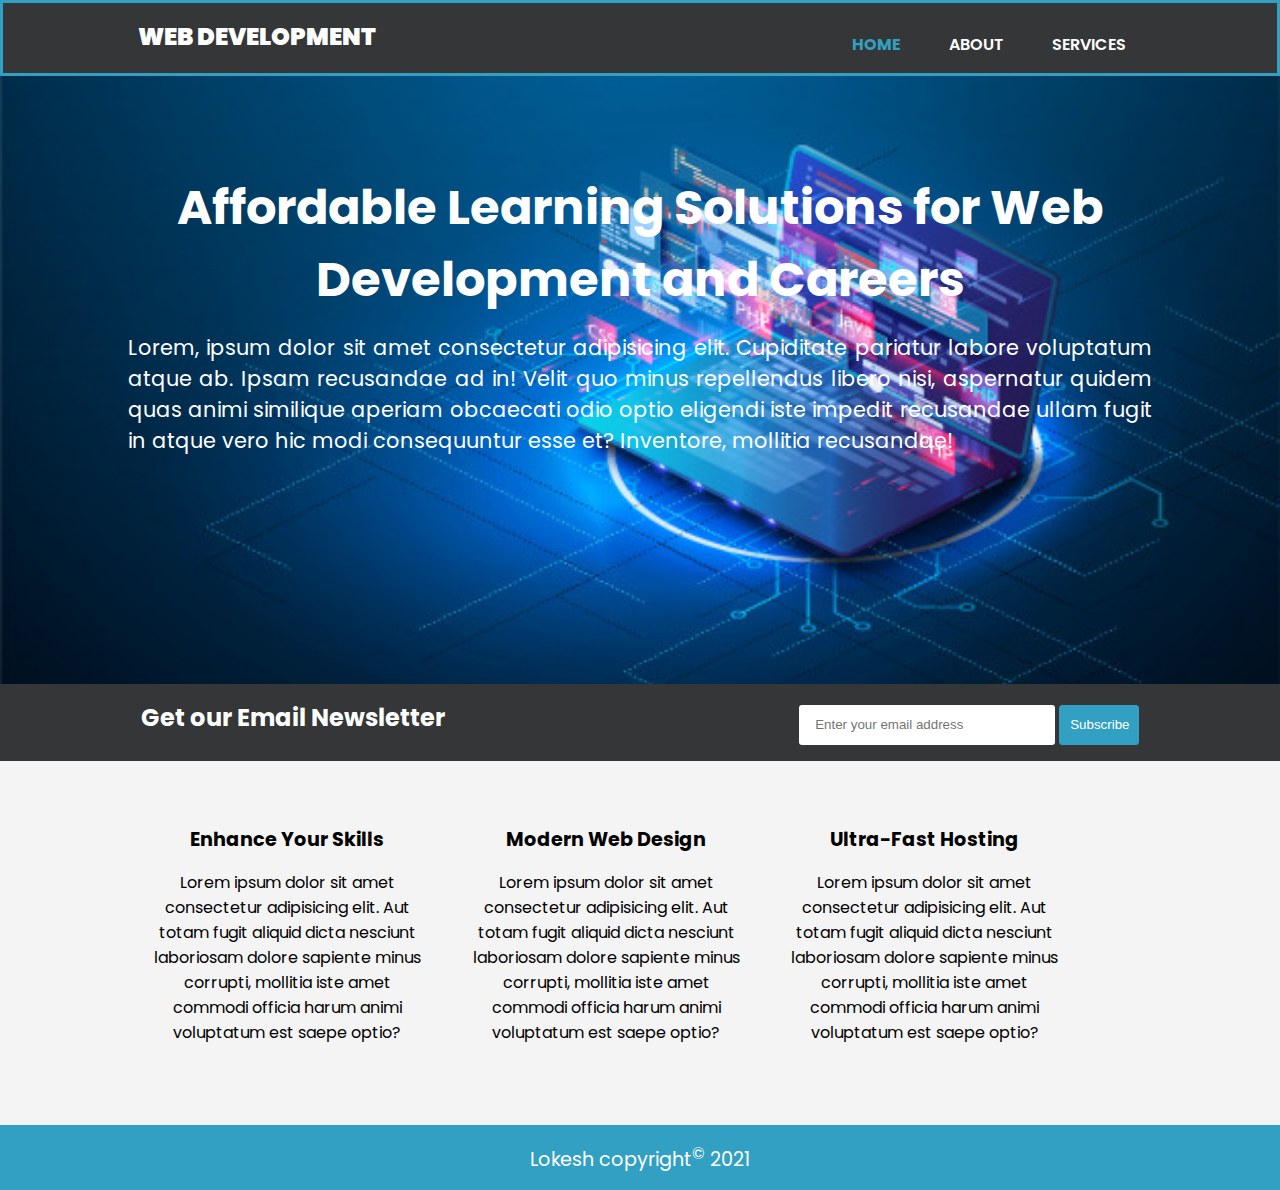
<file: index.html>
<!DOCTYPE html>
<html lang="en">
  <head>
    <meta charset="UTF-8" />
    <meta http-equiv="X-UA-Compatible" content="IE=edge" />
    <meta name="viewport" content="width=device-width, initial-scale=1.0" />
    <title>Subscribe - Email Newsletter</title>
    <link rel="stylesheet" href="./styles/styles.css" type="text/css" />
    <link
      rel="stylesheet"
      href="https://cdnjs.cloudflare.com/ajax/libs/font-awesome/5.15.3/css/all.min.css"
      integrity="sha512-iBBXm8fW90+nuLcSKlbmrPcLa0OT92xO1BIsZ+ywDWZCvqsWgccV3gFoRBv0z+8dLJgyAHIhR35VZc2oM/gI1w=="
      crossorigin="anonymous"
      referrerpolicy="no-referrer"
    />
  </head>
  <body>
    <nav>
      <div class="container">
        <div class="branding">
          <a href="#"
            ><i class="fas fa-rocket"></i><span>Web Development</span></a
          >
        </div>
        <ul>
          <li><a href="#" class="active">Home</a></li>
          <li><a href="./about.html">About</a></li>
          <li><a href="./services.html">Services</a></li>
        </ul>
      </div>
    </nav>
    <header>
      <div class="container">
        <h1>Affordable Learning Solutions for Web Development and Careers</h1>
        <p>
          Lorem, ipsum dolor sit amet consectetur adipisicing elit. Cupiditate
          pariatur labore voluptatum atque ab. Ipsam recusandae ad in! Velit quo
          minus repellendus libero nisi, aspernatur quidem quas animi similique
          aperiam obcaecati odio optio eligendi iste impedit recusandae ullam
          fugit in atque vero hic modi consequuntur esse et? Inventore, mollitia
          recusandae!
        </p>
      </div>
    </header>
    <section class="newsletter">
      <div class="container">
        <h2>Get our Email Newsletter</h2>
        <form action="#">
          <input
            type="email"
            name="email"
            id="email"
            placeholder="Enter your email address"
          />
          <button type="submit" class="btn">Subscribe</button>
        </form>
      </div>
    </section>
    <section class="cards">
      <div class="container">
        <div class="card">
          <i class="fa fa-signal fa-5x"></i>
          <h3>Enhance Your Skills</h3>
          <p>
            Lorem ipsum dolor sit amet consectetur adipisicing elit. Aut totam
            fugit aliquid dicta nesciunt laboriosam dolore sapiente minus
            corrupti, mollitia iste amet commodi officia harum animi voluptatum
            est saepe optio?
          </p>
        </div>
        <div class="card">
          <i class="far fa-image fa-5x"></i>
          <h3>Modern Web Design</h3>
          <p>
            Lorem ipsum dolor sit amet consectetur adipisicing elit. Aut totam
            fugit aliquid dicta nesciunt laboriosam dolore sapiente minus
            corrupti, mollitia iste amet commodi officia harum animi voluptatum
            est saepe optio?
          </p>
        </div>
        <div class="card">
          <i class="fas fa-cube fa-5x"></i>
          <h3>Ultra-Fast Hosting</h3>
          <p>
            Lorem ipsum dolor sit amet consectetur adipisicing elit. Aut totam
            fugit aliquid dicta nesciunt laboriosam dolore sapiente minus
            corrupti, mollitia iste amet commodi officia harum animi voluptatum
            est saepe optio?
          </p>
        </div>
      </div>
    </section>
    <footer>
      <p>Lokesh copyright<sup>&copy;</sup> 2021</p>
    </footer>
  </body>
</html>
</file>
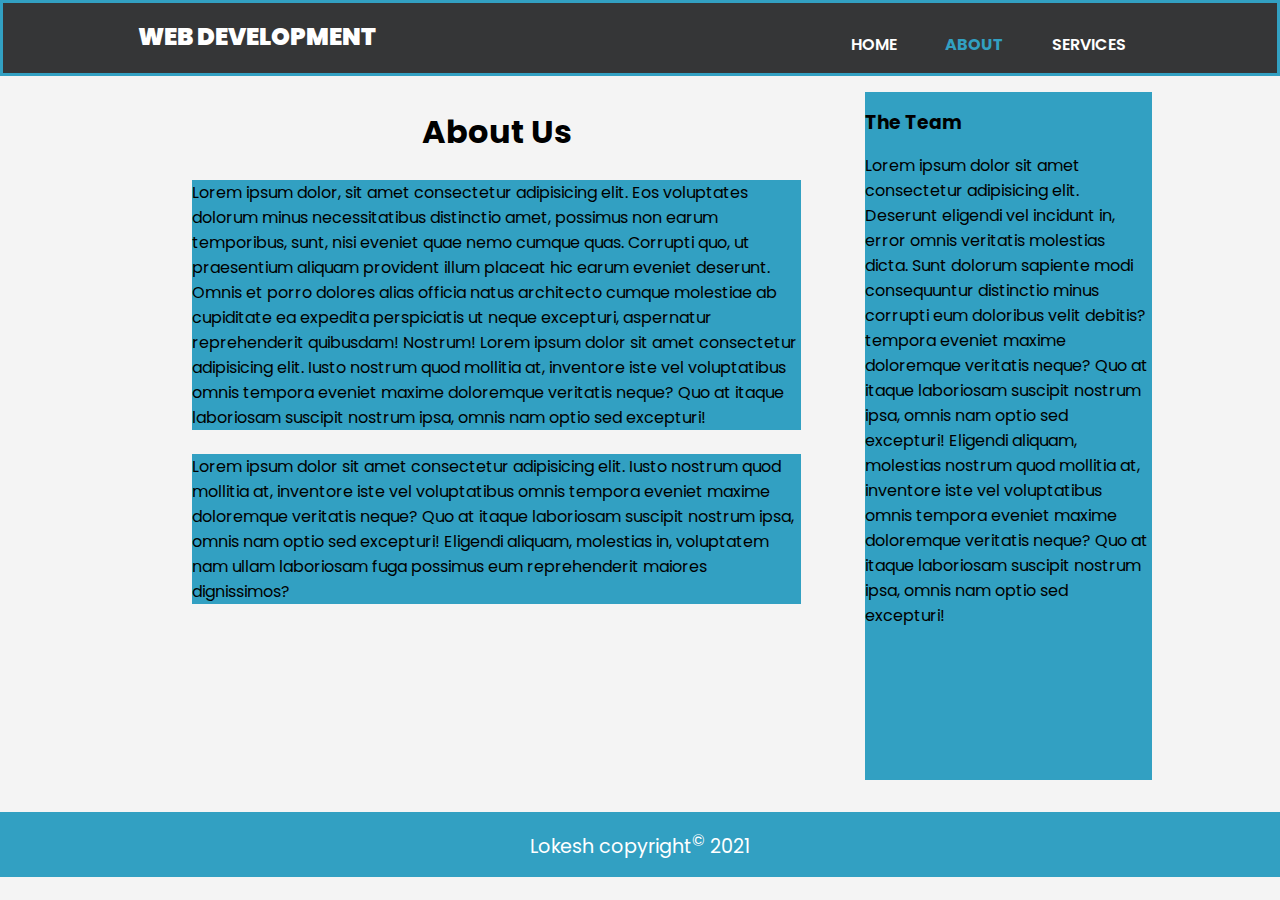
<file: about.html>
<!DOCTYPE html>
<html lang="en">
  <head>
    <meta charset="UTF-8" />
    <meta http-equiv="X-UA-Compatible" content="IE=edge" />
    <meta name="viewport" content="width=device-width, initial-scale=1.0" />
    <title>About - Email Newsletter</title>
    <link rel="stylesheet" href="./styles/styles.css" type="text/css" />
    <link
      rel="stylesheet"
      href="https://cdnjs.cloudflare.com/ajax/libs/font-awesome/5.15.3/css/all.min.css"
      integrity="sha512-iBBXm8fW90+nuLcSKlbmrPcLa0OT92xO1BIsZ+ywDWZCvqsWgccV3gFoRBv0z+8dLJgyAHIhR35VZc2oM/gI1w=="
      crossorigin="anonymous"
      referrerpolicy="no-referrer"
    />
  </head>
  <body>
    <nav>
      <div class="container">
        <div class="branding">
          <a href="#"
            ><i class="fas fa-rocket"></i><span>Web Development</span></a
          >
        </div>
        <ul>
          <li><a href="./index.html">Home</a></li>
          <li><a href="#" class="active">About</a></li>
          <li><a href="./services.html">Services</a></li>
        </ul>
      </div>
    </nav>
    <main>
      <div class="container">
        <article class="col">
          <h1>About Us</h1>
          <p>
            Lorem ipsum dolor, sit amet consectetur adipisicing elit. Eos
            voluptates dolorum minus necessitatibus distinctio amet, possimus
            non earum temporibus, sunt, nisi eveniet quae nemo cumque quas.
            Corrupti quo, ut praesentium aliquam provident illum placeat hic
            earum eveniet deserunt. Omnis et porro dolores alias officia natus
            architecto cumque molestiae ab cupiditate ea expedita perspiciatis
            ut neque excepturi, aspernatur reprehenderit quibusdam! Nostrum!
            Lorem ipsum dolor sit amet consectetur adipisicing elit. Iusto
            nostrum quod mollitia at, inventore iste vel voluptatibus omnis
            tempora eveniet maxime doloremque veritatis neque? Quo at itaque
            laboriosam suscipit nostrum ipsa, omnis nam optio sed excepturi!
          </p>

          <p>
            Lorem ipsum dolor sit amet consectetur adipisicing elit. Iusto
            nostrum quod mollitia at, inventore iste vel voluptatibus omnis
            tempora eveniet maxime doloremque veritatis neque? Quo at itaque
            laboriosam suscipit nostrum ipsa, omnis nam optio sed excepturi!
            Eligendi aliquam, molestias in, voluptatem nam ullam laboriosam fuga
            possimus eum reprehenderit maiores dignissimos?
          </p>
        </article>
        <aside>
          <div>
            <h3><i class="fa fa-users"></i> The Team</h3>
            <p>
              Lorem ipsum dolor sit amet consectetur adipisicing elit. Deserunt
              eligendi vel incidunt in, error omnis veritatis molestias dicta.
              Sunt dolorum sapiente modi consequuntur distinctio minus corrupti
              eum doloribus velit debitis?tempora eveniet maxime doloremque veritatis neque? Quo at itaque
              laboriosam suscipit nostrum ipsa, omnis nam optio sed excepturi!
              Eligendi aliquam, molestias nostrum quod mollitia at, inventore iste vel voluptatibus omnis
              tempora eveniet maxime doloremque veritatis neque? Quo at itaque
              laboriosam suscipit nostrum ipsa, omnis nam optio sed excepturi!
            </p>
          </div>
        </aside>
      </div>
    </main>
    <footer>
      <p>Lokesh copyright<sup>&copy;</sup> 2021</p>
    </footer>
  </body>
</html>
</file>
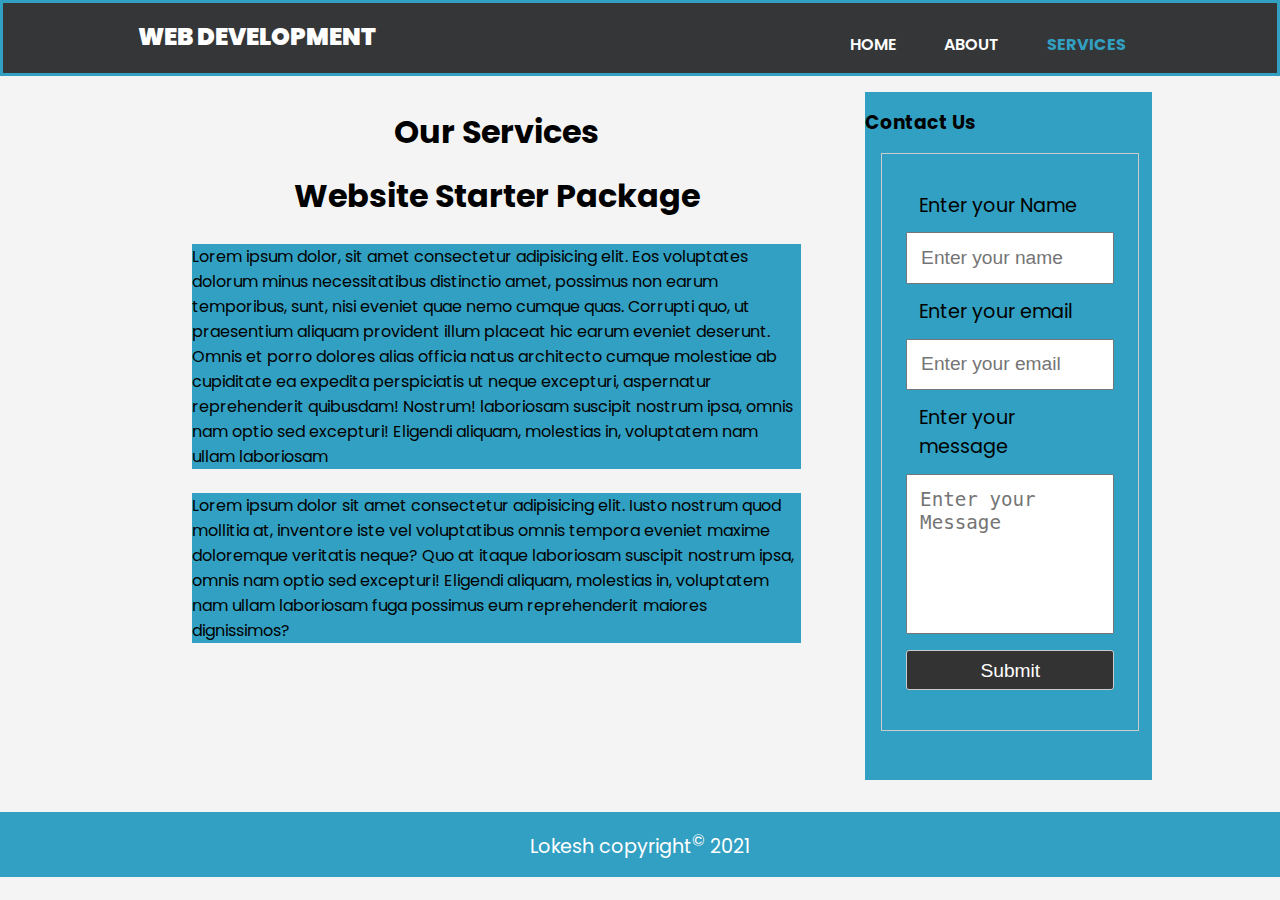
<file: services.html>
<!DOCTYPE html>
<html lang="en">
  <head>
    <meta charset="UTF-8" />
    <meta http-equiv="X-UA-Compatible" content="IE=edge" />
    <meta name="viewport" content="width=device-width, initial-scale=1.0" />
    <title>Services - Email Newsletter</title>
    <link rel="stylesheet" href="./styles/styles.css" type="text/css" />
    <link
      rel="stylesheet"
      href="https://cdnjs.cloudflare.com/ajax/libs/font-awesome/5.15.3/css/all.min.css"
      integrity="sha512-iBBXm8fW90+nuLcSKlbmrPcLa0OT92xO1BIsZ+ywDWZCvqsWgccV3gFoRBv0z+8dLJgyAHIhR35VZc2oM/gI1w=="
      crossorigin="anonymous"
      referrerpolicy="no-referrer"
    />
  </head>
  <body>
    <nav>
      <div class="container">
        <div class="branding">
          <a href="#"
            ><i class="fas fa-rocket"></i><span>Web Development</span></a
          >
        </div>
        <ul>
          <li><a href="./index.html">Home</a></li>
          <li><a href="./about.html" ">About</a></li>
          <li><a href="#" class="active">Services</a></li>
        </ul>
      </div>
    </nav>
    <main class = "services">
      <div class="container">
        <article class="col">
          <h1>Our Services</h1>
          <h1>Website Starter Package</h1>

          <p>
            Lorem ipsum dolor, sit amet consectetur adipisicing elit. Eos
            voluptates dolorum minus necessitatibus distinctio amet, possimus
            non earum temporibus, sunt, nisi eveniet quae nemo cumque quas.
            Corrupti quo, ut praesentium aliquam provident illum placeat hic
            earum eveniet deserunt. Omnis et porro dolores alias officia natus
            architecto cumque molestiae ab cupiditate ea expedita perspiciatis
            ut neque excepturi, aspernatur reprehenderit quibusdam! Nostrum!
            laboriosam suscipit nostrum ipsa, omnis nam optio sed excepturi!
            Eligendi aliquam, molestias in, voluptatem nam ullam laboriosam
          </p>

          <p>
            Lorem ipsum dolor sit amet consectetur adipisicing elit. Iusto
            nostrum quod mollitia at, inventore iste vel voluptatibus omnis
            tempora eveniet maxime doloremque veritatis neque? Quo at itaque
            laboriosam suscipit nostrum ipsa, omnis nam optio sed excepturi!
            Eligendi aliquam, molestias in, voluptatem nam ullam laboriosam fuga
            possimus eum reprehenderit maiores dignissimos?
          </p>
        </article>
        <aside>
          <div>
            <h3>Contact Us</h3>
            <form action="#" class="contact">
              <label for="name">Enter your Name</label>
              <input type="text" id="name" placeholder= "Enter your name">
              <label for="email">Enter your email</label>
              <input type="text" id="email" placeholder= "Enter your email">
              <label for="message">Enter your message</label>
              <textarea id="message" placeholder = "Enter your Message"></textarea>
              <button type="submit" class="btn">Submit</button>
            </form>
          </div>
        </aside>
      </div>
    </main>
    <footer>
      <p>Lokesh copyright<sup>&copy;</sup> 2021</p>
    </footer>
  </body>
</html>
</file>
<file: styles/styles.css>
@import url('https://fonts.googleapis.com/css2?family=Poppins:wght@400;500;600;700;800;900&display=swap');

*,
*::after,
*::before {
  margin: 0;
  padding: 0;
  box-sizing: border-box;
}

html {
  font-size: 16px;
}

body {
  font-family: 'Poppins', sans-serif;
  padding: 0;
  margin: 0;
  background-color: #f4f4f4;
}
.container {
  width: 80%;
  margin: auto;
  overflow: hidden;
}

a {
  color: #fff;
  text-decoration: none;
  font-size: 1rem;
}

li {
  list-style: none;
  font-size: 1rem;
  color: #fff;
}

.btn {
  height: 2.5rem;
  /* background: #ccc; */
  border: 1px solid #ccc;
  border-radius: 3px;
  width: 5rem;
  padding: 5px 10px;
  cursor: pointer;
  text-align: center;
}

/*selectors - tag, class,  */
/* Navbar Styling start */
nav {
  background-color: #353637;
  color: #fff;
  padding: 1rem 0;
  min-height: 4.5rem;
  border: 3px solid #32a0c2;
}
nav a {
  text-transform: uppercase;
}

nav li {
  float: left;
  display: inline;
  /* padding: 0 1.5rem 0 1.5rem; */
  padding: 0 1.5rem;
  font-weight: 600;
}

nav .branding {
  float: left;
}

nav .branding a {
  margin: 0;
  font-size: 1.5rem;
  font-weight: 900;
  margin-top: 0.8rem;
}

nav .branding a i {
  margin-right: 0.5rem;
  color: #32a0c2;
}

nav ul {
  float: right;
  margin-top: 0.8rem;
}

nav ul li a.active {
  color: #32a0c2;
  font-weight: 700;
}

nav ul li a:hover {
  color: #32a0c2;
  font-weight: 700;
}

/* Navbar Styling end */

/* Header Styling start */
header {
  margin: 0;
  min-height: 38rem;
  background: url('../demo.jpg') no-repeat center;
  background-size: cover;
  text-align: center;
  color: #fff;
}

header h1 {
  margin-top: 6rem;
  font-size: 3rem;
  margin-bottom: 1rem;
}

header p {
  font-size: 1.3rem;
  line-height: 1.5;
  text-align: justify;
}

/* Header Styling end */

/* newsletter Styling start */
.newsletter {
  padding: 1rem;
  color: #fff;
  background: #353637;
}

.newsletter h2 {
  float: left;
}

.newsletter form {
  float: right;
  margin-top: 0.3rem;
}

.newsletter input[type='email'] {
  padding: 1rem;
  height: 2.5rem;
  width: 16rem;
  border-radius: 3px;
  border: 0;
}

.newsletter input[type='email']:focus {
  outline: none;
}

.newsletter .btn {
  background-color: #32a0c2;
  border-color: #32a0c2;
  color: #fff;
}

/* card Styling start*/
.cards {
  padding: 2rem 0;
  margin: 2rem 0;
}
.cards .container {
  display: flex;
  flex-direction: row;
  text-align: center;
  flex-wrap: wrap;
}

.cards .container .card {
  width: 28%;
  margin: 0 1rem;
  padding: 0 0.5rem;
}

.cards .container .card i {
  color: #32a0c2;
  padding-bottom: 1rem;
}

.cards .container .card h3 {
  font-size: 1.2rem;
  padding-bottom: 1rem;
}

.cards .container .card p {
  padding-bottom: 1rem;
}

/* card Styling end*/

footer {
  padding: 1rem;
  margin-top: 1rem;
  color: #fff;
  background-color: #32a0c2;
  text-align: center;
  font-size: 1.2rem;
}


/* About us CSS */

main .container {
  display: flex;
  min-height: 80vh;
}
main h1 {
  text-align: center;
  margin-bottom: 1rem;
}

main .container article {
  width: 70%;
  margin: 1rem 2rem;
  padding: 1rem 2rem;
}

main .container article p {
  margin: 1.5rem auto;
  background-color: #32a0c2;
}

main .container aside {
  width: 30%;
  margin: 1rem 0 1rem 0;
  padding: 1rem 0;
  background-color: #32a0c2;
  
}

main .container aside h3 {
  margin-bottom: 1rem;
}

.services .container .article {
  width: 60%;
}

.services .container .aside {
  width: 40%;
}

.services form {
  margin: 1rem;
  padding: 1.5rem;
  width: 90%;
  min-height: 25rem;
  border: 1px solid #ccc;
  display: flex;
  flex-direction: column;
}

.services form label,
.services form input,
.services form textarea,
.services form button {
  display: block;
  width: 100%;
  padding: 0.8rem;
  font-size: 1.2rem;
}

.services form textarea {
  resize: none;
  height: 10rem;
}

.services form button {
  background-color: #333;
  color: #fff;
  margin: 1rem 0;
  padding: 0.6rem 1rem;
}

/* Responsive css */

@media (max-width: 768px) {
  nav .branding,
  nav ul,
  nav ul li {
    float: none;
    text-align: center;
    width: 100%;
  }

  header h1 {
    margin-top: 4rem;
    font-size: 2rem;
  }

  header p {
    font-size: 1.2rem;
  }

  .newsletter h2,
  .newsletter form input,
  .newsletter form button {
    display: block;
    width: 100%;
    float: none;
    text-align: center;
    margin-bottom: 1rem;
  }

  .cards .container .card {
    width: 100%;
  }

  main .container {
    display: flex;
    flex-direction: column;
    min-height: 80vh;
  }

  main .container article,
  main .container aside {
    width: 100%;
    margin: 1rem;
    padding: 1rem;
  }

  main .container aside h3 {
    text-align: center;
  }
}
</file>
